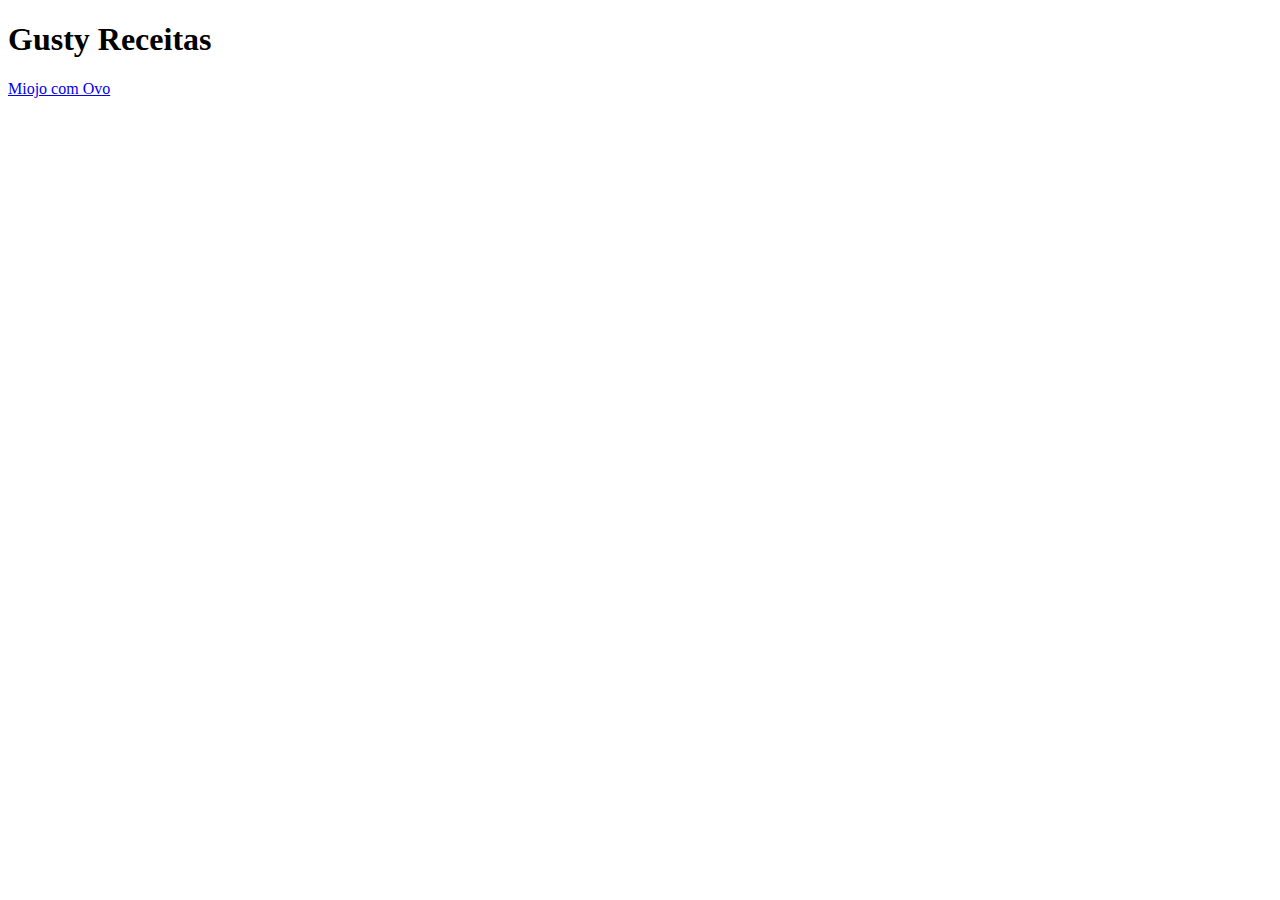
<file: index.html>
<!DOCTYPE html>
<html lang="pt-BR">
    <head>
        <meta charset="utf-8">
        <title>Gusty Receitas</title>
    </head>
    <body>
        <h1>Gusty Receitas</h1>
        <a href="recipes/miojovo.html">Miojo com Ovo</a>
    </body>
</html>
</file>
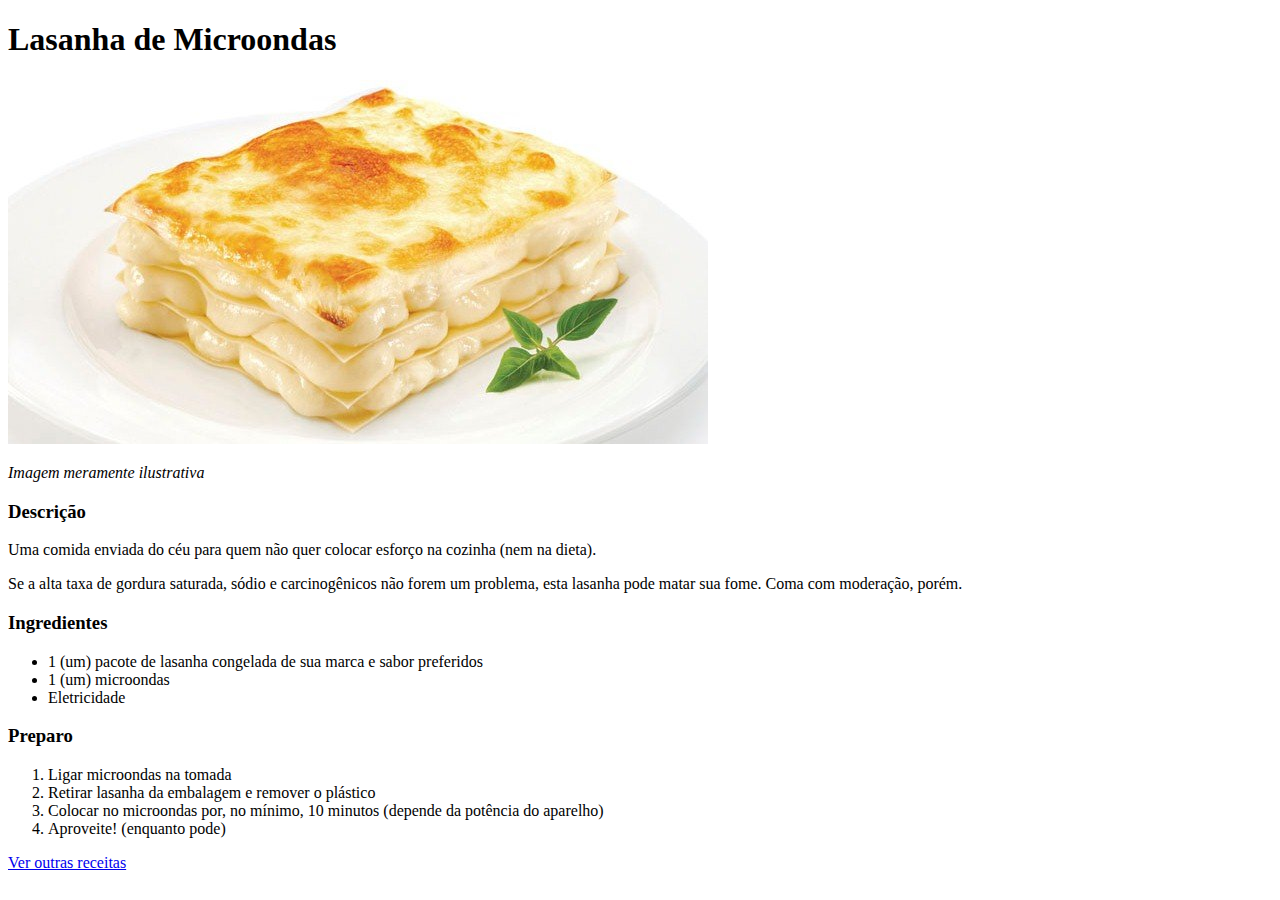
<file: recipes/lasanha-micro.html>
<!DOCTYPE html>
<html lang="pt-br">
    <head>
        <meta charset="utf-8">
        <title>Lasanha de Microondas</title>
    </head>
    <body>
        <h1>Lasanha de Microondas</h1>
        <img src="../images/lasanha.jpg" alt="lasanha (provavelmente não de microondas)">
        <p><em>Imagem meramente ilustrativa</em></p>
        <h3>Descrição</h3>
        <p>Uma comida enviada do céu para quem não quer colocar esforço na cozinha (nem na dieta).</p>
        <p>Se a alta taxa de gordura saturada, sódio e carcinogênicos não forem um problema, esta lasanha pode matar sua fome. Coma com moderação, porém.</p>
        <h3>Ingredientes</h3>
        <ul>
            <li>1 (um) pacote de lasanha congelada de sua marca e sabor preferidos</li>
            <li>1 (um) microondas</li>
            <li>Eletricidade</li>
        </ul>
        <h3>Preparo</h3>
        <ol>
            <li>Ligar microondas na tomada</li>
            <li>Retirar lasanha da embalagem e remover o plástico</li>
            <li>Colocar no microondas por, no mínimo, 10 minutos (depende da potência do aparelho)</li>
            <li>Aproveite! (enquanto pode)</li>
        </ol>
        <a href="../index.html">Ver outras receitas</a>
    </body>
</html>
</file>
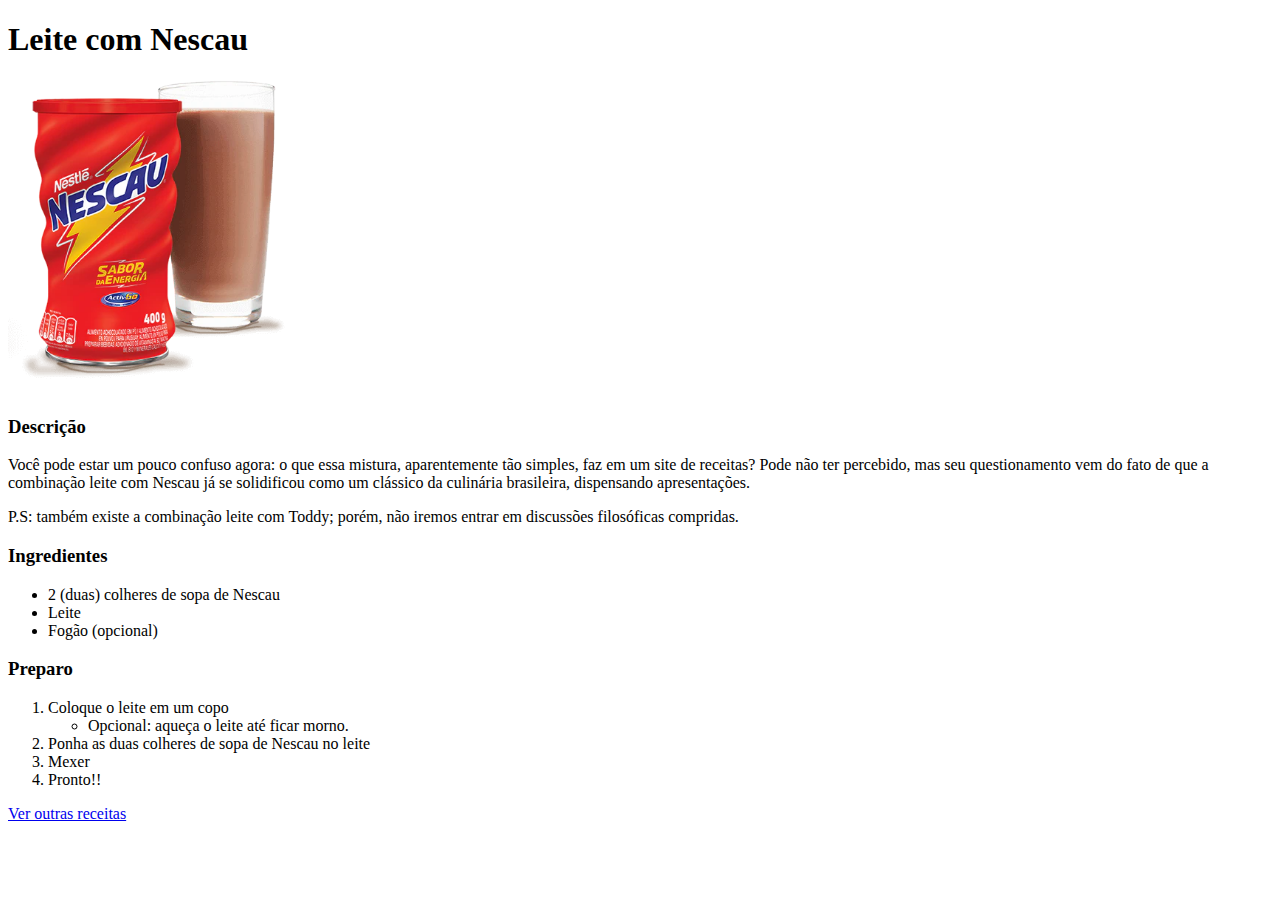
<file: recipes/leite-nescau.html>
<!DOCTYPE html>
<html>
    <head>
        <meta charset="utf-8">
        <title>Leite com Nescau</title>
    </head>
    <body>
        <h1>Leite com Nescau</h1>
        <img src="../images/nescau-copo.webp" width="313" height="313" alt="leite com nescau">
        <h3>Descrição</h3>
        <p>Você pode estar um pouco confuso agora: o que essa mistura, aparentemente tão simples, faz em um site de receitas? Pode não ter percebido, mas seu questionamento vem do fato de que a combinação leite com Nescau já se solidificou como um clássico da culinária brasileira, dispensando apresentações.</p>
        <p>P.S: também existe a combinação leite com Toddy; porém, não iremos entrar em discussões filosóficas compridas.</p>
        <h3>Ingredientes</h3>
        <ul>
            <li>2 (duas) colheres de sopa de Nescau</li>
            <li>Leite</li>
            <li>Fogão (opcional)</li>
        </ul>
        <h3>Preparo</h3>
        <ol>
            <li>Coloque o leite em um copo
                <ul>
                    <li>Opcional: aqueça o leite até ficar morno.</li>
                </ul>
            </li>
            <li>Ponha as duas colheres de sopa de Nescau no leite</li>
            <li>Mexer</li>
            <li>Pronto!!</li>
        </ol>
        <a href="../index.html">Ver outras receitas</a>
    </body>
</html>
</file>
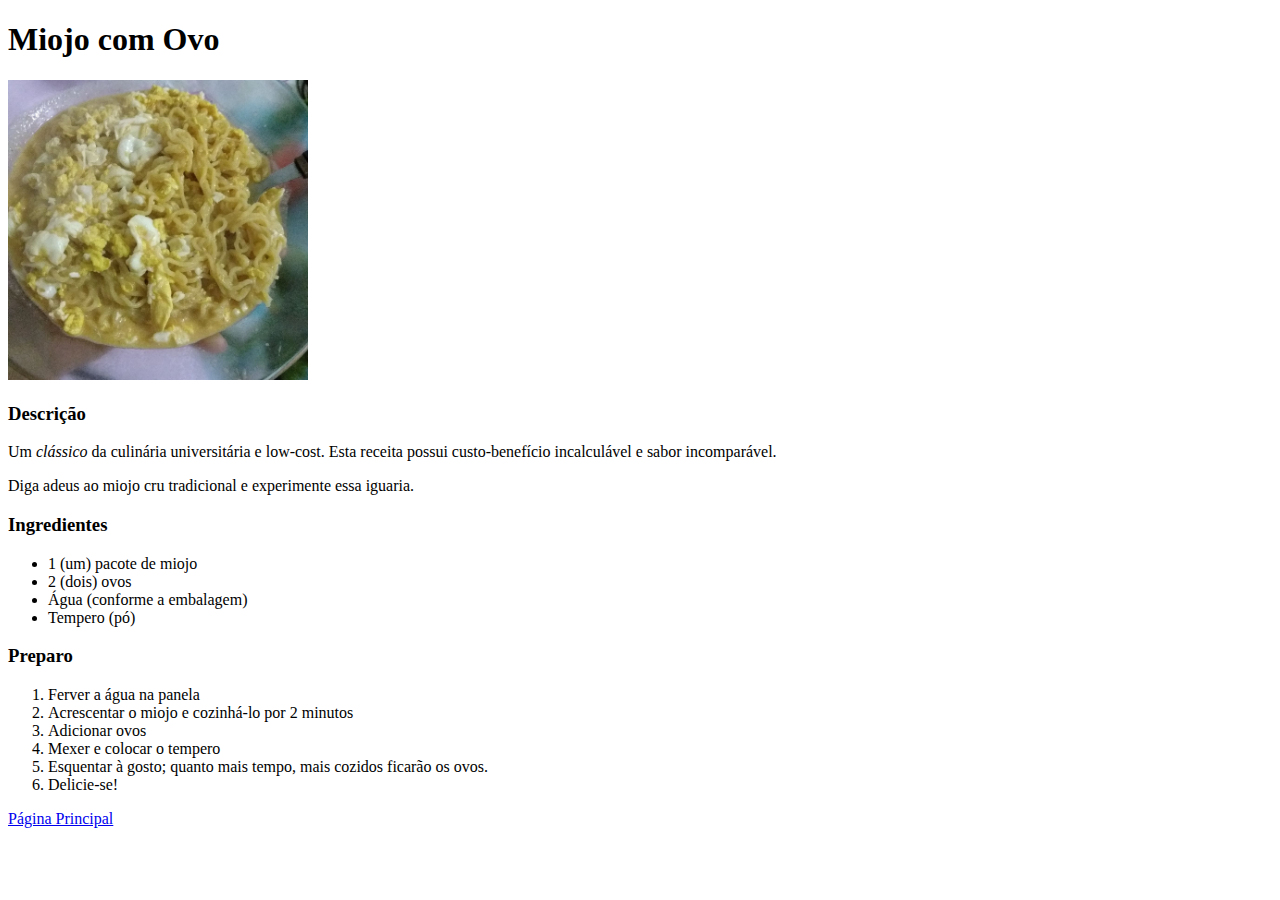
<file: recipes/miojovo.html>
<!DOCTYPE html>
<html lang="pt-br">
    <head>
        <meta charset="utf-8">
        <title>Miojo com Ovo</title>
    </head>
    <body>
        <h1>Miojo com Ovo</h1>
        <img src="../images/miojo-com-ovo.jpg" width="300" height="300" alt="macarrão instantâneo (miojo) misturado com ovo">
        <h3>Descrição</h3>
        <p>Um <em>clássico</em> da culinária universitária e low-cost. Esta receita possui custo-benefício incalculável e sabor incomparável.</p>
        <p>Diga adeus ao miojo cru tradicional e experimente essa iguaria.</p>
        <h3>Ingredientes</h3>
        <ul>
            <li>1 (um) pacote de miojo</li>
            <li>2 (dois) ovos</li>
            <li>Água (conforme a embalagem)</li>
            <li>Tempero (pó)</li>
        </ul>
        <h3>Preparo</h3>
        <ol>
            <li>Ferver a água na panela</li>
            <li>Acrescentar o miojo e cozinhá-lo por 2 minutos</li>
            <li>Adicionar ovos</li>
            <li>Mexer e colocar o tempero</li>
            <li>Esquentar à gosto; quanto mais tempo, mais cozidos ficarão os ovos.</li>
            <li>Delicie-se!</li>
        </ol>
        <a href="../index.html">Página Principal</a>
    </body>
</html>
</file>
